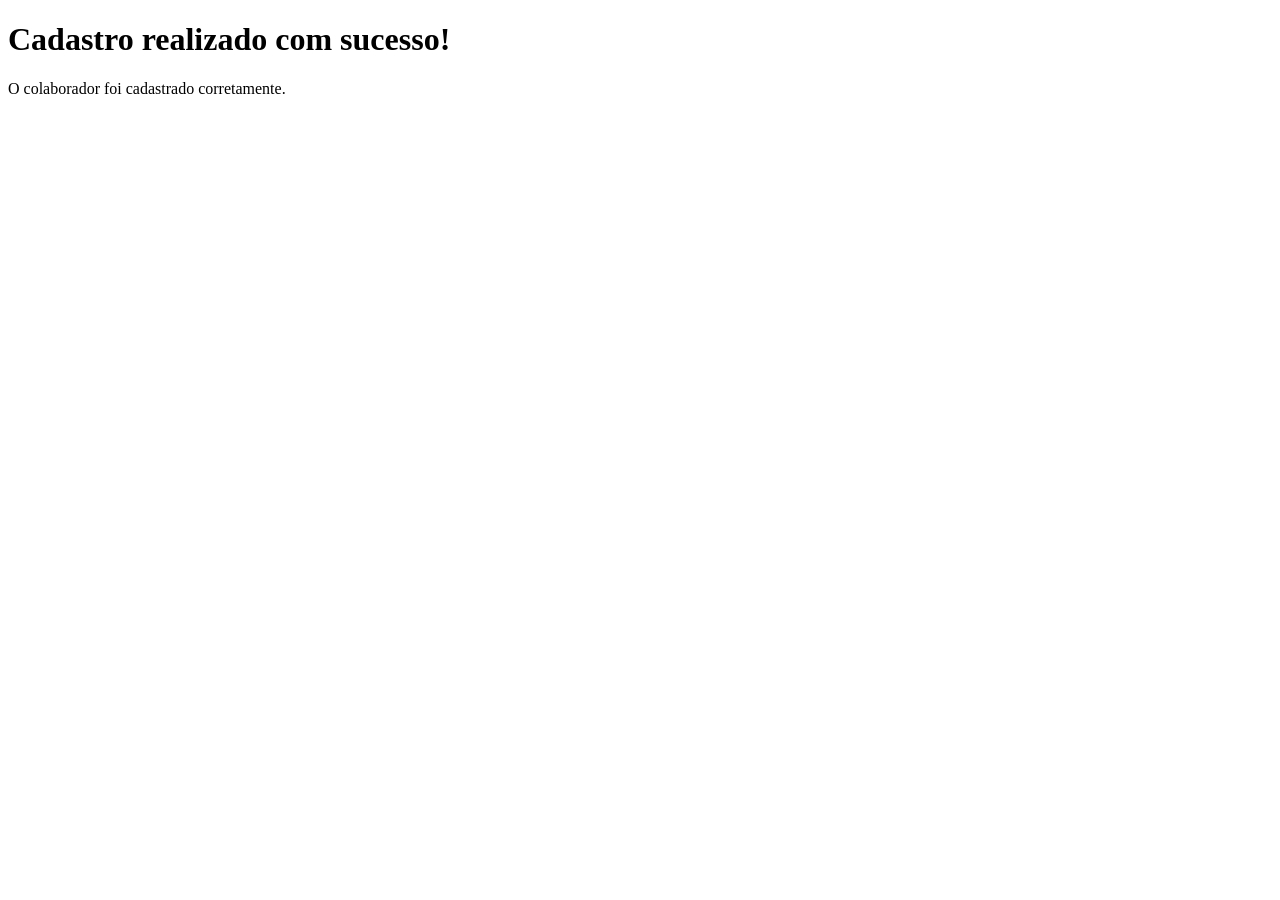
<file: meuapp/templates/sucesso.html>
<!DOCTYPE html>
<html lang="pt-BR">
<head>
    <meta charset="UTF-8">
    <meta name="viewport" content="width=device-width, initial-scale=1.0">
    <title>Cadastro bem-sucedido</title>
</head>
<body>
    <h1>Cadastro realizado com sucesso!</h1>
    <p>O colaborador foi cadastrado corretamente.</p>
</body>
</html>
</file>
